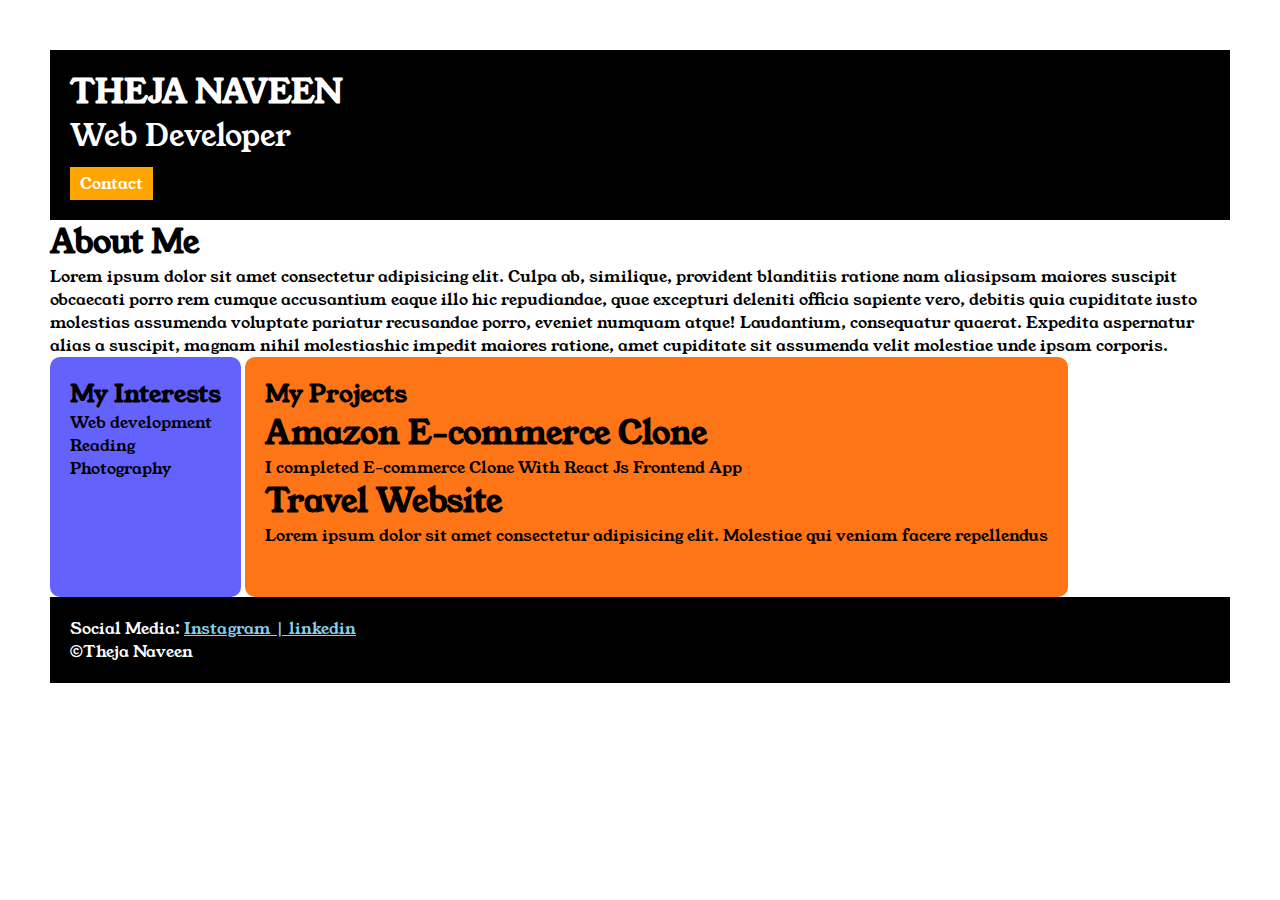
<file: index.html>
<!DOCTYPE html>
<html>

<head>
    <title>Portfolio</title>
    <Link rel="stylesheet" href="style.css">

    <link rel="preconnect" href="https://fonts.googleapis.com">
    <link rel="preconnect" href="https://fonts.gstatic.com" crossorigin>
    <link href="https://fonts.googleapis.com/css2?family=Young+Serif&display=swap" rel="stylesheet">
</head>

<body>
    <div class="container">
        <div class="section-one">
            <h1 class="section-one__name">THEJA NAVEEN</h1>
            <p class="section-one__role">Web Developer</p>
            <a class="section-one__contact" href="c:\Users\theja\OneDrive\Desktop\FSWD\HTML\CSS\portfolio\contact.html">Contact</a>
        </div>
        <div class="section-two">
            <h1 class="section-two__title">About Me</h1>
            <p class="section-two__desc">Lorem ipsum dolor sit amet consectetur adipisicing elit. Culpa ab, similique,
                provident blanditiis ratione
                nam
                aliasipsam maiores suscipit obcaecati porro rem cumque accusantium eaque illo hic repudiandae, quae
                excepturi
                deleniti
                officia sapiente vero, debitis quia cupiditate iusto molestias assumenda voluptate pariatur recusandae
                porro,
                eveniet numquam atque! Laudantium, consequatur quaerat. Expedita aspernatur alias a suscipit, magnam
                nihil
                molestiashic impedit maiores ratione, amet cupiditate sit assumenda velit molestiae unde ipsam corporis.
            </p>
        </div>
        <div class="section-three">
            <h2 class="section-three__title">My Interests</h2>
            <ul class="section-three__desc">
                <li>Web development</li>
                <li>Reading</li>
                <li>Photography</li>
            </ul>
        </div>

        <div class="section-four">
            <h2 class="section-four__title">My Projects</h2>
            <ul class="section-four__desc">
                <li>
                    <h1>Amazon E-commerce Clone</h1>
                    <p>I completed E-commerce Clone With React Js Frontend App</p>
                </li>
                <li>
                    <h1>Travel Website</h1>
                    <p>Lorem ipsum dolor sit amet consectetur adipisicing elit. Molestiae qui veniam facere
                        repellendus
                    </p>
                </li>
            </ul>
        </div>
        <div class="section-five">
            <p class="section-five__title">Social Media: <a href="https://www.instagram.com/thejana_been?igsh=MWhrZHM3YXQzMmlqMQ==">Instagram
                    |</a><a href="https://in.linkedin.com/company/emc-ltd"> linkedin</a></p>
            <p class="section-five__desc">&copy;Theja Naveen</p>
        </div>

    </div>
</body>

</html>
</file>
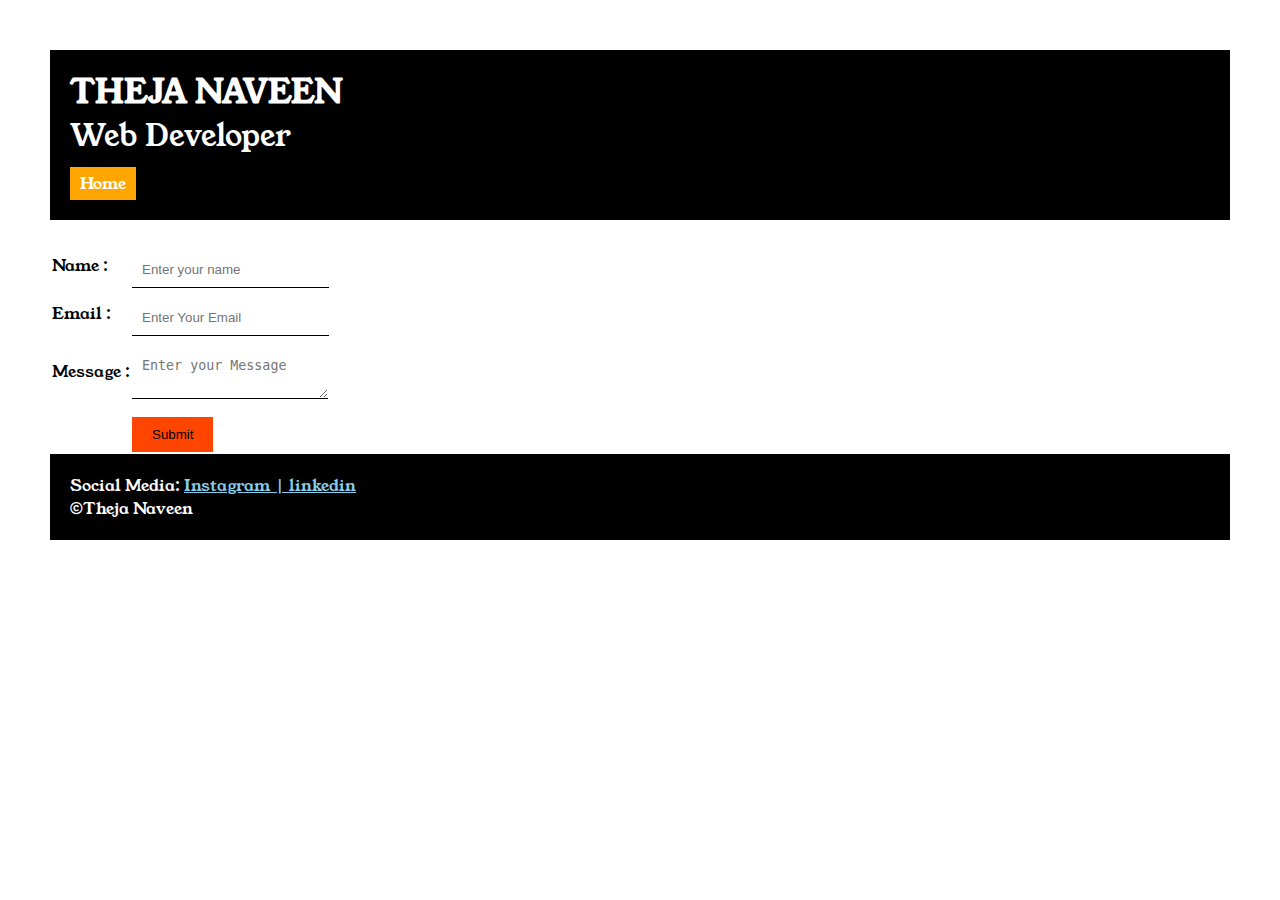
<file: contact.html>
<!DOCTYPE html>
<html lang="en">

<head>

    <meta charset="UTF-8">
    <meta name="viewport" content="width=device-width, initial-scale=1.0">
    <title>Contact</title>
    <link rel="stylesheet" href="style.css">
    <link rel="preconnect" href="https://fonts.googleapis.com">
    <link rel="preconnect" href="https://fonts.gstatic.com" crossorigin>
    <link href="https://fonts.googleapis.com/css2?family=Young+Serif&display=swap" rel="stylesheet">

</head>

<body>
    <div class="container">
        <div class="section-one">
            <h1 class="section-one__name">THEJA NAVEEN</h1>
            <p class="section-one__role">Web Developer</p>
            <a class="section-one__contact" href="c:\Users\theja\OneDrive\Desktop\FSWD\HTML\CSS\portfolio\index.html">Home</a>
        </div>
        <div class="contact-form">
            <form>
                <table>
                    <tr>
                        <td><label>Name :</label></td>
                        <td><input type="text" placeholder="Enter your name" class="contact-form__input"></td>
                    </tr>
                    <tr>
                        <td>
                            <lable>Email :</lable>
                        </td>
                        <td><input type="email" placeholder="Enter Your Email" class="contact-form__input"></td>
                    </tr>
                    <tr>
                        <td><label>Message :</label></td>
                        <td><textarea placeholder="Enter your Message" class="contact-form__textarea"></textarea></td>
                    </tr>
                    <tr>
                        <td></td>
                        <td><input type="submit" class="contact-form__submit"></td>
                    </tr>
                </table>
            </form>
        </div>
        <div class="section-five">
            <p class="section-five__title">Social Media: <a
                    href="https://www.instagram.com/thejana_been?igsh=MWhrZHM3YXQzMmlqMQ==">Instagram
                    |</a><a href="https://in.linkedin.com/company/emc-ltd"> linkedin</a></p>
            <p class="section-five__desc">&copy;Theja Naveen</p>
        </div>
    </div>
</body>

</html>
</file>
<file: style.css>
*{
    padding: 0px;
    margin: 0px;
}
body{
    font-family:"young serif",serif;
}
.container{
    padding: 50px;
}
.section-one{
    background-color: black;
    color: white;
    padding: 20px;
}
.section-one__contact{
    background-color: orange;
    color:white;
    text-decoration: none;
    padding-left: 10px;
    padding-right: 10px;
    padding-bottom: 5px;
    padding-top: 5px;
    display: inline-block;
    margin-top: 10px;
}
.section-one__name{
    font-size: 60;

}
.section-one__name.hover{
    background-color: red;
    color: black;
    height: 10px;
}
.section-one__role{
    font-size: 30px;
    margin: top 10px;
}
.section-two,.section-three,.section-four,.section-five{
    margin top: 20px;
}
.section-two__desc,.section-three__desc,.section-four__desc,.section-five__desc{
    margin top: 10px;
}
.section-five{
    background-color: black;
    color: white;
    padding: 20px;
}
.section-five__title a{
    color: skyblue;
}
.section-three li,.section-four li{
    list-style: none;

}
.section-three{
    background-color: #6462fd;
    color:black;
    padding: 20px;
    height: 200px;
    border-radius: 10px;
    display: inline-block;
    vertical-align: top;
}
.section-four{
    background-color:#fe7517;
    color: black;
    padding: 20px;
    height: 200px;
    border-radius: 10px;
    display: inline-block;
    vertical-align: top;
}

.contact-form{
    margin-top: 20px;
}
.contact-form__input,.contact-form__textarea,.contact-form__submit{
    margin-top: 10px;
}
.contact-form__input{
    padding: 10px;
    border: none;
    border-bottom: solid black 1px;

}
.contact-form__textarea{
    padding: 10px;
    border: none;
    border-bottom: solid black 1px;

}
.contact-form__submit{
     padding-left: 20px;
     padding-right: 20px;
     padding-top: 10px;
     padding-bottom:10px;
     background-color: orangered;
     color: black;
     border: none;
}
</file>
